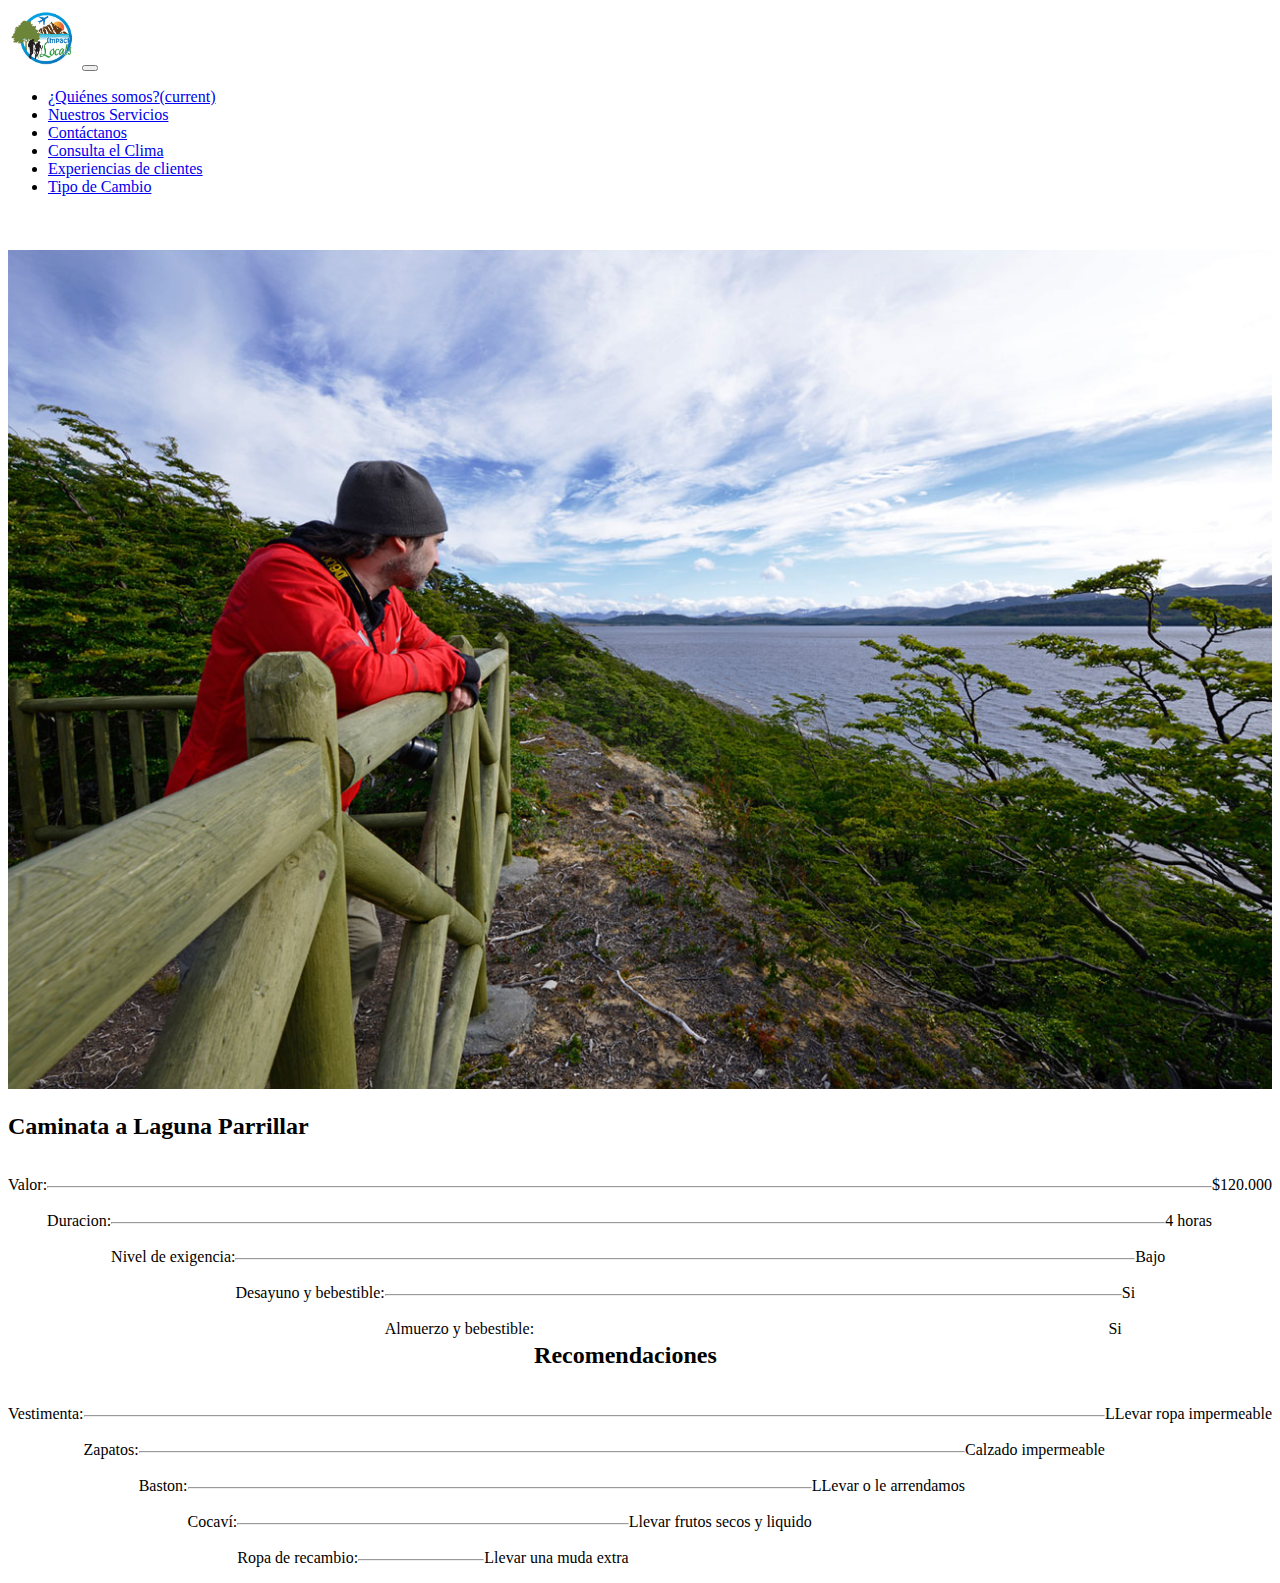
<file: Laguna_Parrillar.html>
<!DOCTYPE html>
<html lang="en">
<head>
    <meta charset="UTF-8">
    <meta name="viewport" content="width=device-width, initial-scale=1.0">
    <title>Laguna Parrillar</title>
    <link rel="icon" href="img/Logo.png">
    <script src="https://code.jquery.com/jquery-3.7.1.min.js" integrity="sha256-/JqT3SQfawRcv/BIHPThkBvs0OEvtFFmqPF/lYI/Cxo=" crossorigin="anonymous"></script>
    <link rel="stylesheet" href="https://cdn.jsdelivr.net/npm/bootstrap@4.6.2/dist/css/bootstrap.min.css" integrity="sha384-xOolHFLEh07PJGoPkLv1IbcEPTNtaed2xpHsD9ESMhqIYd0nLMwNLD69Npy4HI+N" crossorigin="anonymous">
    <script src="https://cdn.jsdelivr.net/npm/bootstrap@4.6.2/dist/js/bootstrap.min.js" integrity="sha384-+sLIOodYLS7CIrQpBjl+C7nPvqq+FbNUBDunl/OZv93DB7Ln/533i8e/mZXLi/P+" crossorigin="anonymous"></script>
</head>
<body>

  <!-- Menu de inicio -->
  <nav class="navbar navbar-expand-lg navbar-light bg-light">
    <a class="navbar-brand" href="Index.html"><img src="images/Logo.jpg" alt="Logo" width="70px"></a>
    <button class="navbar-toggler" type="button" data-toggle="collapse" data-target="#navbarSupportedContent" aria-controls="navbarSupportedContent" aria-expanded="false" aria-label="Toggle navigation">
      <span class="navbar-toggler-icon"></span>
    </button>
  
    <div class="collapse navbar-collapse" id="navbarSupportedContent">
      <ul class="navbar-nav mr-auto">
        <li class="nav-item">
          <a class="nav-link" href="Somos.html">¿Quiénes somos?<span class="sr-only">(current)</span></a>
        </li>
        <li class="nav-item">
          <a class="nav-link" href="NuestrosServicios.html">Nuestros Servicios</a>
        </li>
        <li class="nav-item">
          <a class="nav-link" href="Contacto.html">Contáctanos</a>
        </li>
        <li class="nav-item">
          <a class="nav-link" href="Clima.html">Consulta el Clima</a>
        </li>
        <li class="nav-item">
          <a class="nav-link" href="expcustomer.html">Experiencias de clientes</a>
        </li>
        <li class="nav-item">
          <a class="nav-link" href="Tipo_de_Cambio.html">Tipo de Cambio</a>
        </li>             
      </ul>
    </div>
  </nav>

  
  <div class="container" style="max-width: 100%;">
    <div class="row no-gutters">
      <div class="col-md-7">
        <img src="images/Reserva_Laguna_Parrillar_3.jpg" alt="Conejo1" width="100%" height="95%" style="padding-top: 3%;">
      </div>
      <div class="col-md-4">
        <div class="card-body">
          <h2 class="card-title">Caminata a Laguna Parrillar</h2>
          <p class="card-text" style="float:left;">Valor:</p><p class="card-text" style="float:right;">$120.000</p><br><hr>
          <p class="card-text" style="float:left;">Duracion:</p><p class="card-text" style="float:right;">4 horas</p><br><hr>
          <p class="card-text" style="float:left;">Nivel de exigencia:</p><p class="card-text" style="float:right;">Bajo</p><br><hr>
          <p class="card-text" style="float:left;">Desayuno y bebestible:</p><p class="card-text" style="float:right;">Si</p><br><hr>
          <p class="card-text" style="float:left;">Almuerzo y bebestible:</p><p class="card-text" style="float:right;">Si</p><br>
        </div>

        <div class="card-body">
          <h2 class="card-title">Recomendaciones</h2>
          <p class="card-text" style="float:left;">Vestimenta:</p><p class="card-text" style="float:right;">LLevar ropa impermeable</p><br><hr>
          <p class="card-text" style="float:left;">Zapatos:</p><p class="card-text" style="float:right;">Calzado impermeable</p><br><hr>
          <p class="card-text" style="float:left;">Baston:</p><p class="card-text" style="float:right;">LLevar o le arrendamos</p><br><hr>
          <p class="card-text" style="float:left;">Cocaví:</p><p class="card-text" style="float:right;">Llevar frutos secos y liquido</p><br><hr>
          <p class="card-text" style="float:left;">Ropa de recambio:</p><p class="card-text" style="float:right;">Llevar una muda extra</p><br><hr>
        </div>
      </div>
    </div>
  </div>  
</body>
</html>
</file>
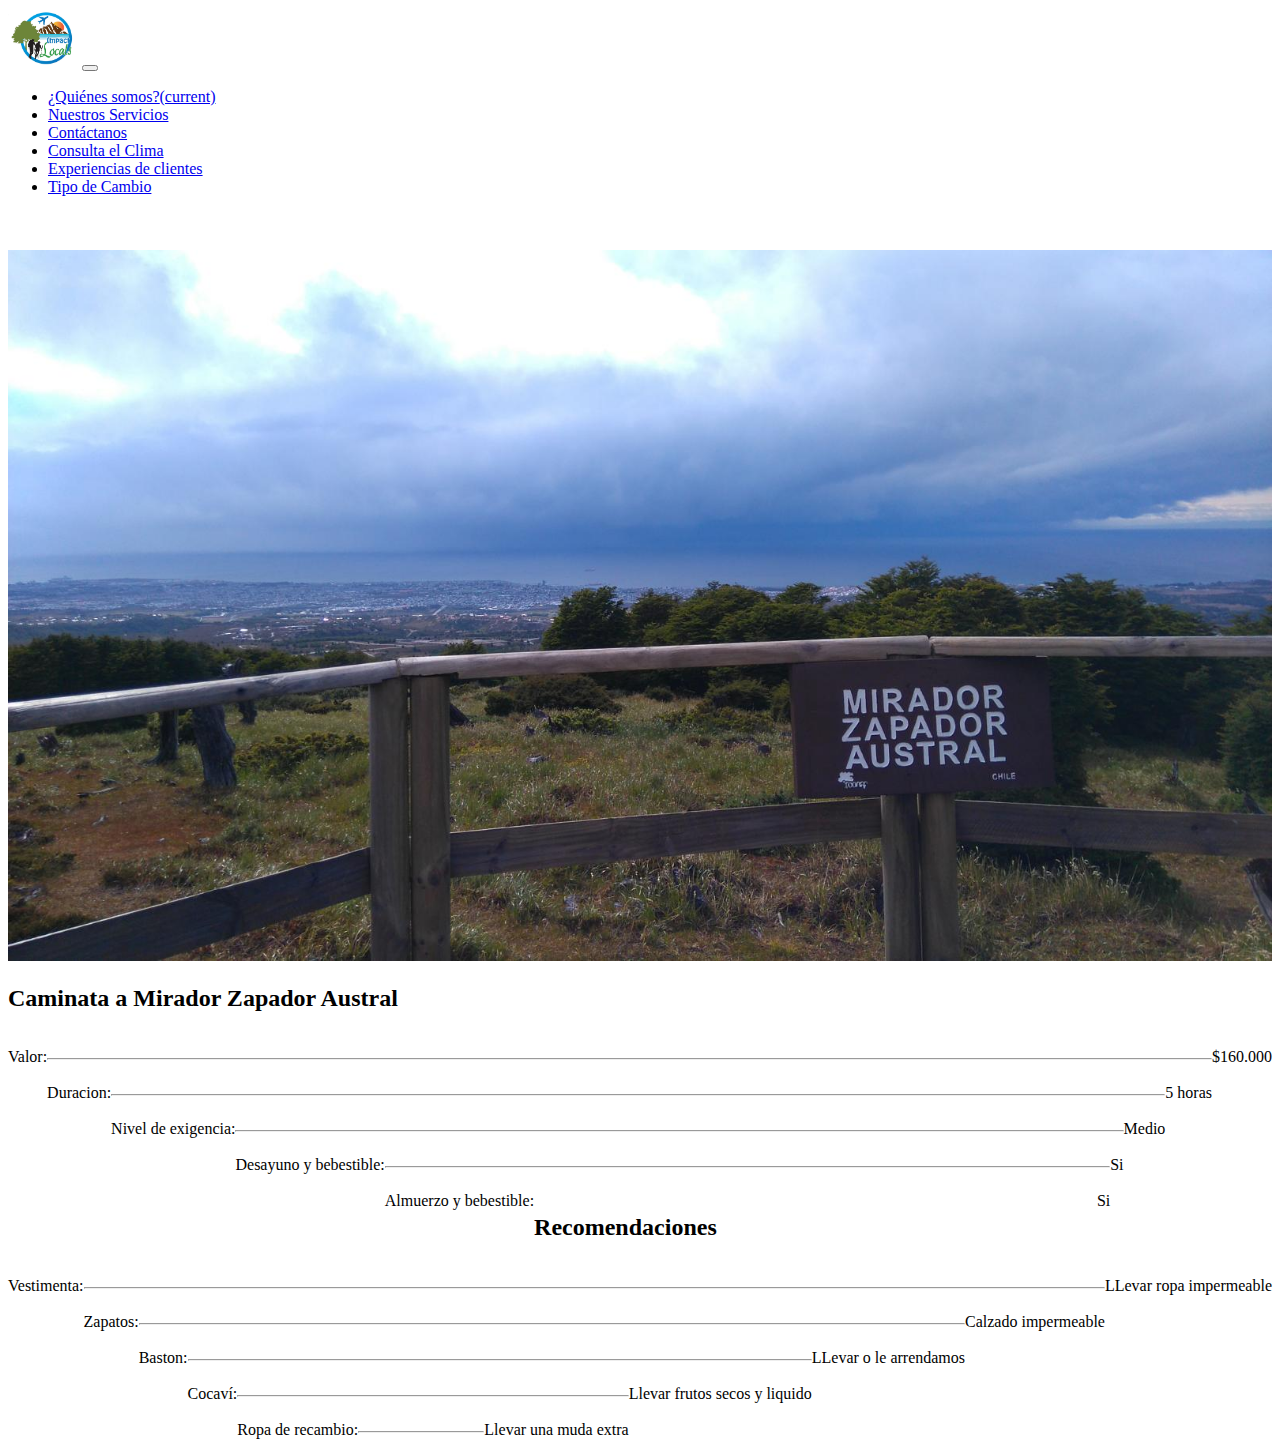
<file: Mirador_Zapador_Austral.html>
<!DOCTYPE html>
<html lang="en">
<head>
    <meta charset="UTF-8">
    <meta name="viewport" content="width=device-width, initial-scale=1.0">
    <title>Mirador Zapador Austral</title>
    <link rel="icon" href="img/Logo.png">
    <script src="https://code.jquery.com/jquery-3.7.1.min.js" integrity="sha256-/JqT3SQfawRcv/BIHPThkBvs0OEvtFFmqPF/lYI/Cxo=" crossorigin="anonymous"></script>
    <link rel="stylesheet" href="https://cdn.jsdelivr.net/npm/bootstrap@4.6.2/dist/css/bootstrap.min.css" integrity="sha384-xOolHFLEh07PJGoPkLv1IbcEPTNtaed2xpHsD9ESMhqIYd0nLMwNLD69Npy4HI+N" crossorigin="anonymous">
    <script src="https://cdn.jsdelivr.net/npm/bootstrap@4.6.2/dist/js/bootstrap.min.js" integrity="sha384-+sLIOodYLS7CIrQpBjl+C7nPvqq+FbNUBDunl/OZv93DB7Ln/533i8e/mZXLi/P+" crossorigin="anonymous"></script>
</head>
<body>

  <!-- Menu de inicio -->
  <nav class="navbar navbar-expand-lg navbar-light bg-light">
    <a class="navbar-brand" href="Index.html"><img src="images/Logo.jpg" alt="Logo" width="70px"></a>
    <button class="navbar-toggler" type="button" data-toggle="collapse" data-target="#navbarSupportedContent" aria-controls="navbarSupportedContent" aria-expanded="false" aria-label="Toggle navigation">
      <span class="navbar-toggler-icon"></span>
    </button>
  
    <div class="collapse navbar-collapse" id="navbarSupportedContent">
      <ul class="navbar-nav mr-auto">
        <li class="nav-item">
          <a class="nav-link" href="Somos.html">¿Quiénes somos?<span class="sr-only">(current)</span></a>
        </li>
        <li class="nav-item">
          <a class="nav-link" href="NuestrosServicios.html">Nuestros Servicios</a>
        </li>
        <li class="nav-item">
          <a class="nav-link" href="Contacto.html">Contáctanos</a>
        </li>
        <li class="nav-item">
          <a class="nav-link" href="Clima.html">Consulta el Clima</a>
        </li>
        <li class="nav-item">
          <a class="nav-link" href="expcustomer.html">Experiencias de clientes</a>
        </li>
        <li class="nav-item">
          <a class="nav-link" href="Tipo_de_Cambio.html">Tipo de Cambio</a>
        </li>             
      </ul>
    </div>
  </nav>

  
  <div class="container" style="max-width: 100%;">
    <div class="row no-gutters">
      <div class="col-md-7">
        <img src="images/Mirador_Zapador_Austral2.jpg" alt="Conejo1" width="100%" height="95%" style="padding-top: 3%;">
      </div>
      <div class="col-md-4">
        <div class="card-body">
          <h2 class="card-title">Caminata a Mirador Zapador Austral</h2>
          <p class="card-text" style="float:left;">Valor:</p><p class="card-text" style="float:right;">$160.000</p><br><hr>
          <p class="card-text" style="float:left;">Duracion:</p><p class="card-text" style="float:right;">5 horas</p><br><hr>
          <p class="card-text" style="float:left;">Nivel de exigencia:</p><p class="card-text" style="float:right;">Medio</p><br><hr>
          <p class="card-text" style="float:left;">Desayuno y bebestible:</p><p class="card-text" style="float:right;">Si</p><br><hr>
          <p class="card-text" style="float:left;">Almuerzo y bebestible:</p><p class="card-text" style="float:right;">Si</p><br>
        </div>

        <div class="card-body">
          <h2 class="card-title">Recomendaciones</h2>
          <p class="card-text" style="float:left;">Vestimenta:</p><p class="card-text" style="float:right;">LLevar ropa impermeable</p><br><hr>
          <p class="card-text" style="float:left;">Zapatos:</p><p class="card-text" style="float:right;">Calzado impermeable</p><br><hr>
          <p class="card-text" style="float:left;">Baston:</p><p class="card-text" style="float:right;">LLevar o le arrendamos</p><br><hr>
          <p class="card-text" style="float:left;">Cocaví:</p><p class="card-text" style="float:right;">Llevar frutos secos y liquido</p><br><hr>
          <p class="card-text" style="float:left;">Ropa de recambio:</p><p class="card-text" style="float:right;">Llevar una muda extra</p><br><hr>
        </div>
      </div>
    </div>
  </div>  
</body>
</html>
</file>
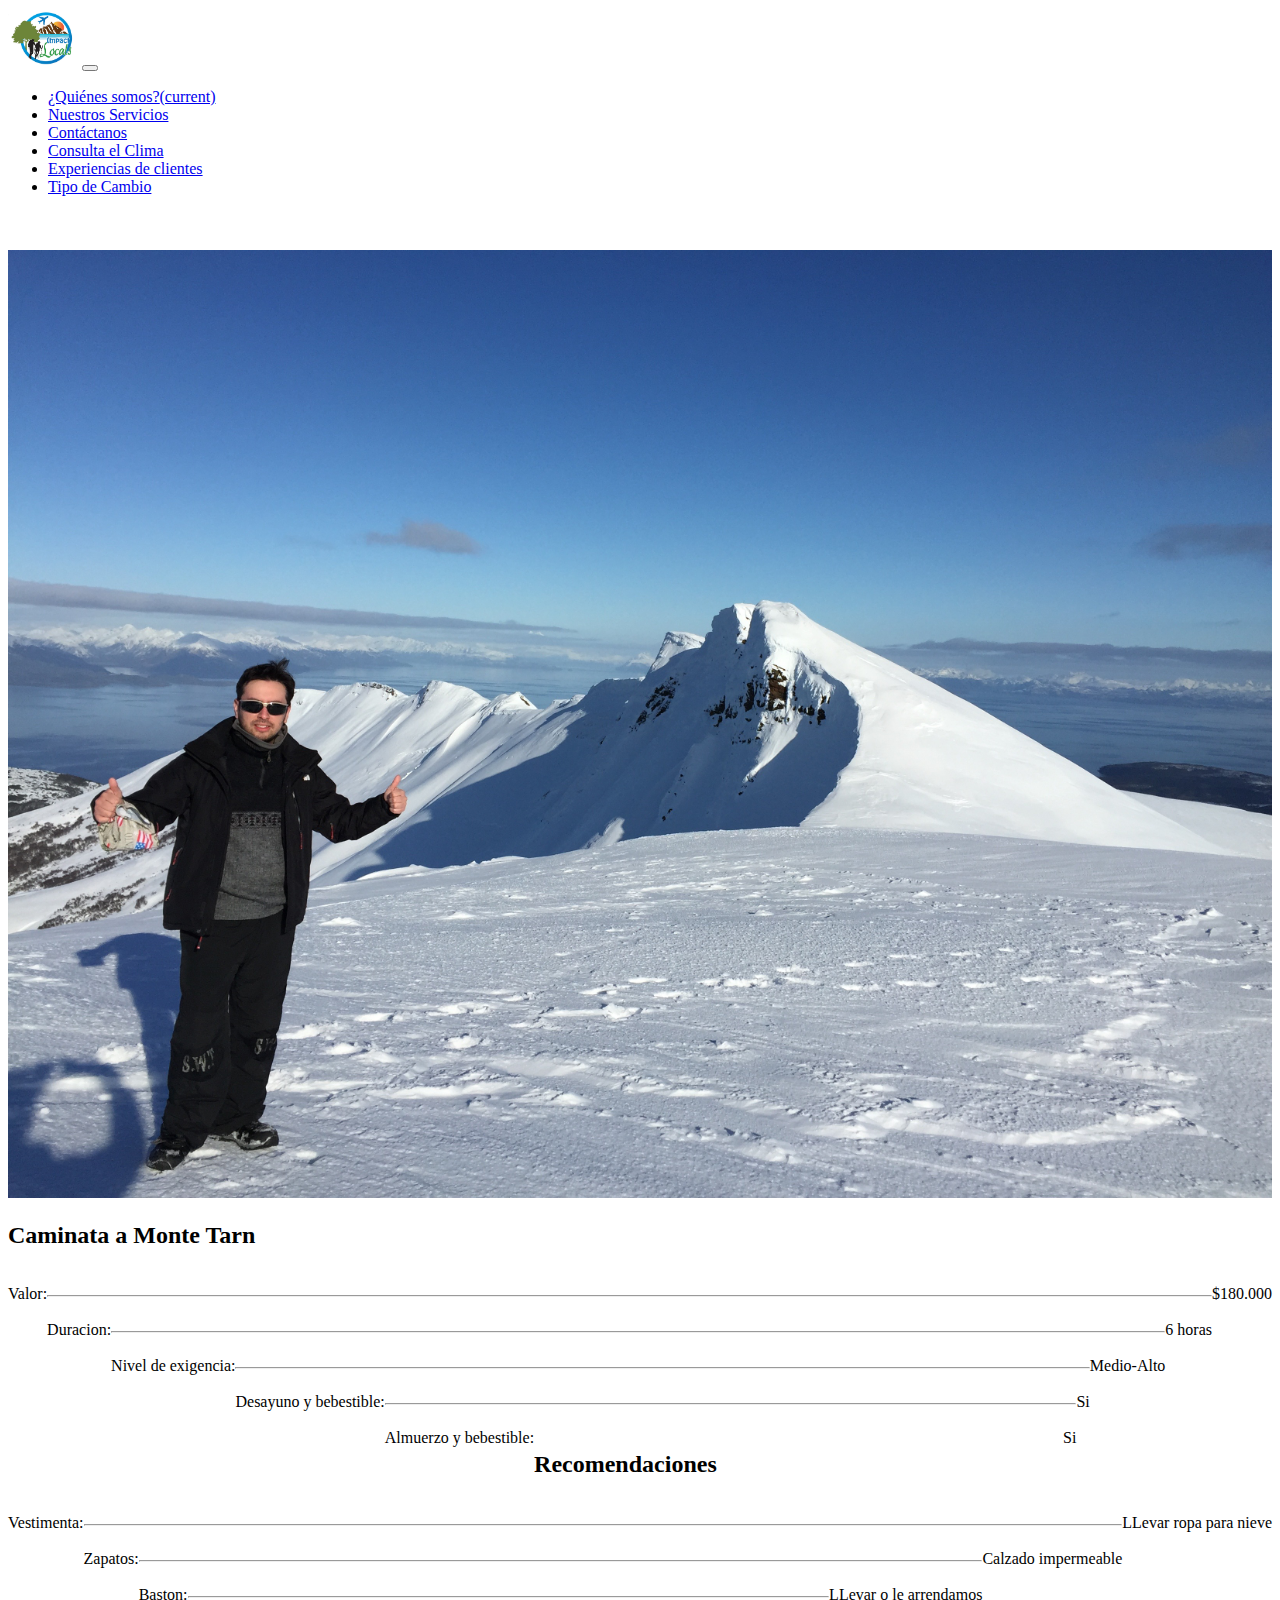
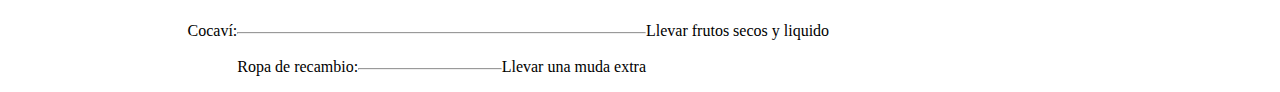
<file: Monte_Tarn.html>
<!DOCTYPE html>
<html lang="en">
<head>
    <meta charset="UTF-8">
    <meta name="viewport" content="width=device-width, initial-scale=1.0">
    <title>Monte Tarn</title>
    <link rel="icon" href="img/Logo.png">
    <script src="https://code.jquery.com/jquery-3.7.1.min.js" integrity="sha256-/JqT3SQfawRcv/BIHPThkBvs0OEvtFFmqPF/lYI/Cxo=" crossorigin="anonymous"></script>
    <link rel="stylesheet" href="https://cdn.jsdelivr.net/npm/bootstrap@4.6.2/dist/css/bootstrap.min.css" integrity="sha384-xOolHFLEh07PJGoPkLv1IbcEPTNtaed2xpHsD9ESMhqIYd0nLMwNLD69Npy4HI+N" crossorigin="anonymous">
    <script src="https://cdn.jsdelivr.net/npm/bootstrap@4.6.2/dist/js/bootstrap.min.js" integrity="sha384-+sLIOodYLS7CIrQpBjl+C7nPvqq+FbNUBDunl/OZv93DB7Ln/533i8e/mZXLi/P+" crossorigin="anonymous"></script>
</head>
<body>

  <!-- Menu de inicio -->
  <nav class="navbar navbar-expand-lg navbar-light bg-light">
    <a class="navbar-brand" href="Index.html"><img src="images/Logo.jpg" alt="Logo" width="70px"></a>
    <button class="navbar-toggler" type="button" data-toggle="collapse" data-target="#navbarSupportedContent" aria-controls="navbarSupportedContent" aria-expanded="false" aria-label="Toggle navigation">
      <span class="navbar-toggler-icon"></span>
    </button>
  
    <div class="collapse navbar-collapse" id="navbarSupportedContent">
      <ul class="navbar-nav mr-auto">
        <li class="nav-item">
          <a class="nav-link" href="Somos.html">¿Quiénes somos?<span class="sr-only">(current)</span></a>
        </li>
        <li class="nav-item">
          <a class="nav-link" href="NuestrosServicios.html">Nuestros Servicios</a>
        </li>
        <li class="nav-item">
          <a class="nav-link" href="Contacto.html">Contáctanos</a>
        </li>
        <li class="nav-item">
          <a class="nav-link" href="Clima.html">Consulta el Clima</a>
        </li>
        <li class="nav-item">
          <a class="nav-link" href="expcustomer.html">Experiencias de clientes</a>
        </li>
        <li class="nav-item">
          <a class="nav-link" href="Tipo_de_Cambio.html">Tipo de Cambio</a>
        </li>             
      </ul>
    </div>
  </nav>

  
  <div class="container" style="max-width: 100%;">
    <div class="row no-gutters">
      <div class="col-md-7">
        <img src="images/Monte_Tarn_6.jpg" alt="Conejo1" width="100%" height="95%" style="padding-top: 3%;">
      </div>
      <div class="col-md-4">
        <div class="card-body">
          <h2 class="card-title">Caminata a Monte Tarn</h2>
          <p class="card-text" style="float:left;">Valor:</p><p class="card-text" style="float:right;">$180.000</p><br><hr>
          <p class="card-text" style="float:left;">Duracion:</p><p class="card-text" style="float:right;">6 horas</p><br><hr>
          <p class="card-text" style="float:left;">Nivel de exigencia:</p><p class="card-text" style="float:right;">Medio-Alto</p><br><hr>
          <p class="card-text" style="float:left;">Desayuno y bebestible:</p><p class="card-text" style="float:right;">Si</p><br><hr>
          <p class="card-text" style="float:left;">Almuerzo y bebestible:</p><p class="card-text" style="float:right;">Si</p><br>
        </div>

        <div class="card-body">
          <h2 class="card-title">Recomendaciones</h2>
          <p class="card-text" style="float:left;">Vestimenta:</p><p class="card-text" style="float:right;">LLevar ropa para nieve</p><br><hr>
          <p class="card-text" style="float:left;">Zapatos:</p><p class="card-text" style="float:right;">Calzado impermeable</p><br><hr>
          <p class="card-text" style="float:left;">Baston:</p><p class="card-text" style="float:right;">LLevar o le arrendamos</p><br><hr>
          <p class="card-text" style="float:left;">Cocaví:</p><p class="card-text" style="float:right;">Llevar frutos secos y liquido</p><br><hr>
          <p class="card-text" style="float:left;">Ropa de recambio:</p><p class="card-text" style="float:right;">Llevar una muda extra</p><br><hr>
        </div>
      </div>
    </div>
  </div>  
</body>
</html>
</file>
